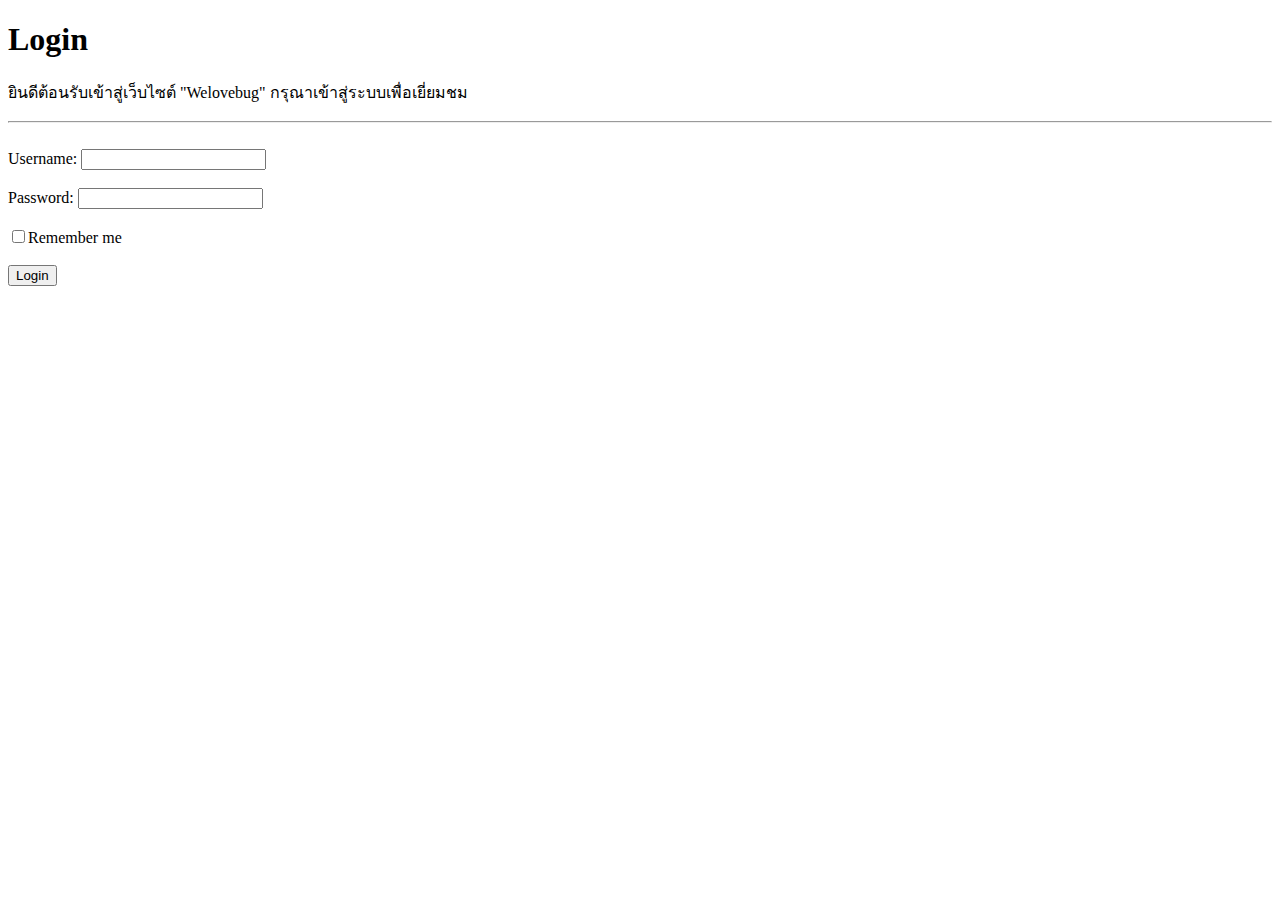
<file: exercise.html>
<!DOCTYPE html>
<html>
    <head>
    </head>
<body>

<h1>Login</h1>
<p>ยินดีต้อนรับเข้าสู่เว็บไซต์ "Welovebug" กรุณาเข้าสู่ระบบเพื่อเยี่ยมชม</p><hr><br>

  <label for="username">Username:</label>
  <input type="text" id="username" name="username"><br><br>
  <label for="password">Password:</label>
  <input type="password" id="password" name="lastName"><br><br>
  <input type="checkbox" id="rememberMe"><label for="rememberMe">Remember me</label><br><br>
  <button>Login</button>
  

</body>
</html>
</file>
